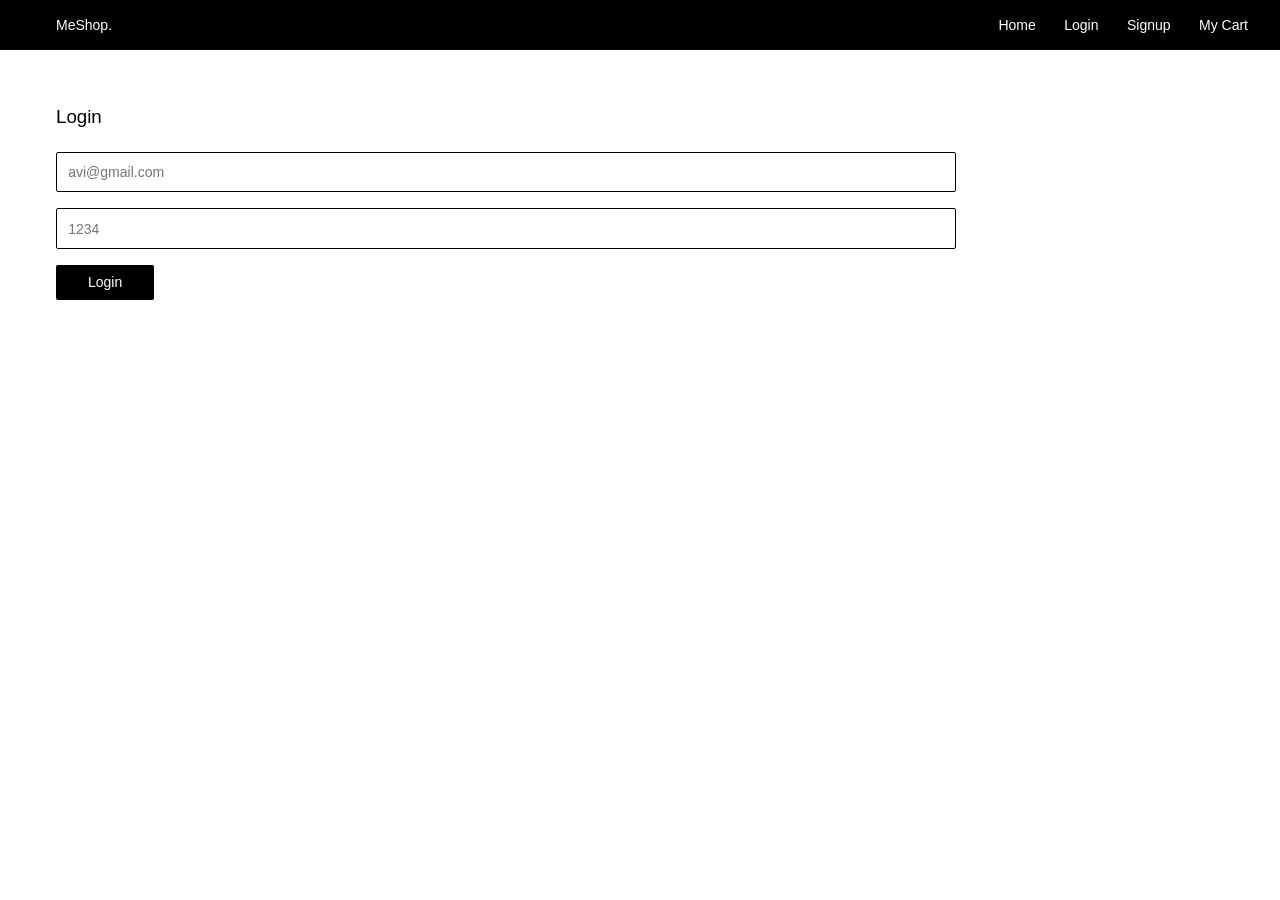
<file: profile/index.html>
<!DOCTYPE html>
<html lang="en">
  <head>
    <meta charset="utf-8" />
    <meta http-equiv="X-UA-Compatible" content="IE=edge" />
    <title>Profile</title>
    <meta name="viewport" content="width=device-width, initial-scale=1" />
    <link rel="stylesheet" href="styles.css" />
  </head>
  <body>

    <nav>
      <div class="brand"><a href="../index.html">MeShop.</a></div>
      <div class="nav-items">
        <a href="../index.html">Home</a>
        <a href="../login/index.html">Login</a>
        <a href="../signup/index.html">Signup</a>
        <a href="../cart/index.html">My Cart</a>
      </div>
    </nav>

    <div class="wrapper">

      <h2>My Profile</h2>

      <form id="profileForm" class="form-block">
        <input type="text" id="fname" placeholder="First Name" />
        <input type="text" id="lname" placeholder="Last Name" />

        <button type="submit" class="btn">Save Info</button>
      </form>

      <h2>Edit Password</h2>

      <form id="passwordForm" class="form-block">
        <input type="password" id="oldpass" placeholder="Old Password" />
        <input type="password" id="newpass" placeholder="New Password" />
        <input type="password" id="cnewpass" placeholder="Confirm New Password" />

        <button type="submit" class="btn">Change Password</button>
      </form>

      <script src="script.js"></script>

      <div class="actions">
        <button class="btn logout">Logout</button>
      </div>

    </div>

  </body>
</html>
</file>
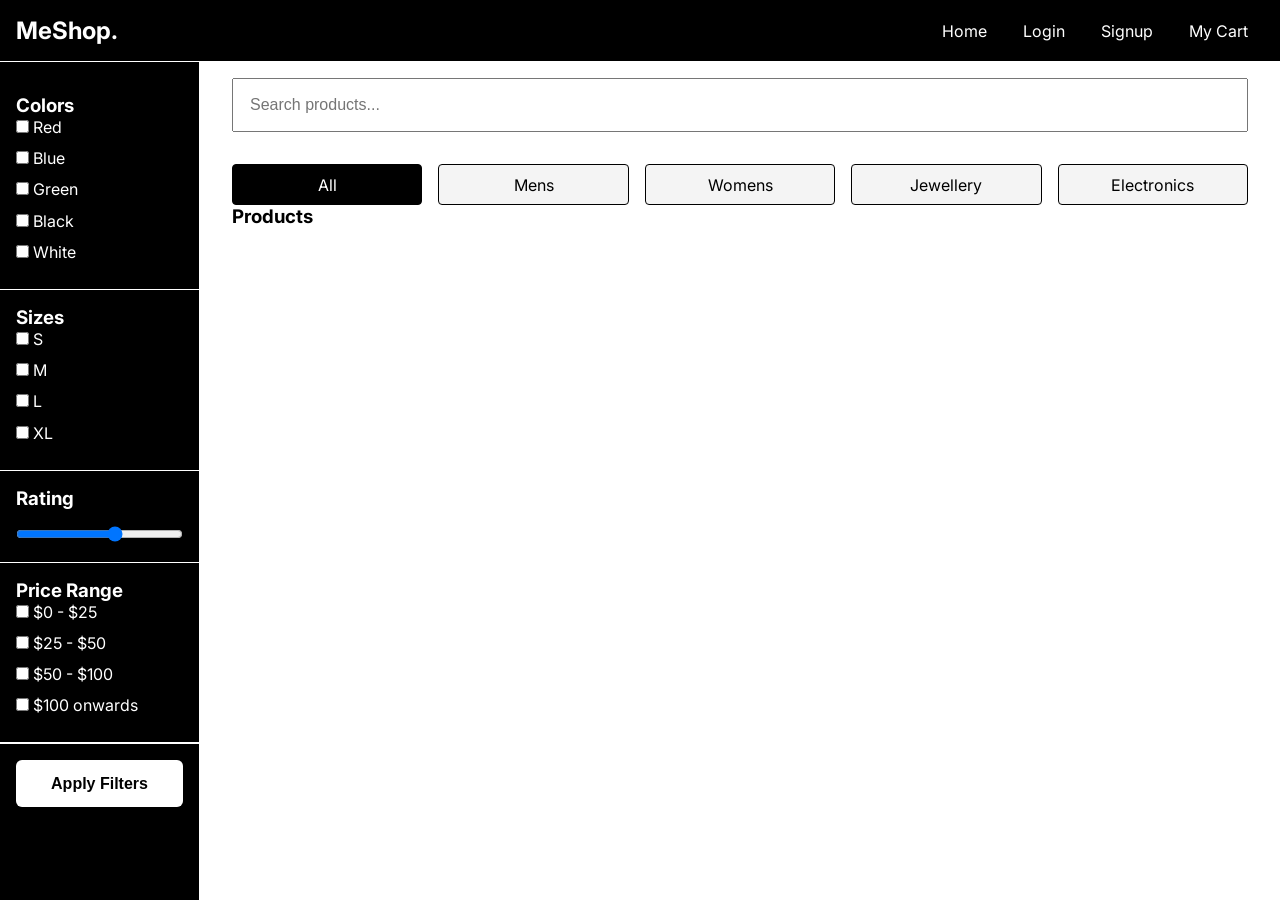
<file: shop/index.html>
<!DOCTYPE html>
<html lang="en">

<head>
    <meta charset="UTF-8" />
    <meta name="viewport" content="width=device-width, initial-scale=1.0" />
    <title>Shop | MeShop</title>
    <link rel="stylesheet" href="styles.css" />
</head>

<body>

    <nav>
        <div class="brand">
            <a href="../index.html">MeShop.</a>
        </div>

        <div class="nav-items">
            <a href="../index.html">Home</a>
            <a href="../login/index.html">Login</a>
            <a href="../signup/index.html">Signup</a>
            <a href="../cart/index.html">My Cart</a>
        </div>
    </nav>

    <main>

        <!-- SIDEBAR -->
        <aside>
            <section>
                <h3>Colors</h3>
                <ul>
                    <li><input type="checkbox" class="color-filter" value="red"> Red</li>
                    <li><input type="checkbox" class="color-filter" value="blue"> Blue</li>
                    <li><input type="checkbox" class="color-filter" value="green"> Green</li>
                    <li><input type="checkbox" class="color-filter" value="black"> Black</li>
                    <li><input type="checkbox" class="color-filter" value="white"> White</li>
                </ul>
            </section>

            <section>
                <h3>Sizes</h3>
                <ul>
                    <li><input type="checkbox" class="size-filter" value="S"> S</li>
                    <li><input type="checkbox" class="size-filter" value="M"> M</li>
                    <li><input type="checkbox" class="size-filter" value="L"> L</li>
                    <li><input type="checkbox" class="size-filter" value="XL"> XL</li>
                </ul>
            </section>

            <section>
                <h3>Rating</h3>
                <input type="range" min="0" max="5" id="rating-range" />
            </section>

            <section>
                <h3>Price Range</h3>
                <ul>
                    <li><input type="checkbox" class="price-filter" value="0-25"> $0 - $25</li>
                    <li><input type="checkbox" class="price-filter" value="25-50"> $25 - $50</li>
                    <li><input type="checkbox" class="price-filter" value="50-100"> $50 - $100</li>
                    <li><input type="checkbox" class="price-filter" value="100+"> $100 onwards</li>
                </ul>
            </section>

            <!-- APPLY BUTTON inside the sidebar -->
            <section class="apply-btn-section">
                <button id="apply-filters">Apply Filters</button>
            </section>
        </aside>

        <!-- MAIN CONTENT -->
        <main-content>

            <input type="text" id="search" placeholder="Search products..." />

            <div class="filters">
                <div class="filter active filter-category" value="">All</div>
                <div class="filter filter-category" value="men's clothing">Mens</div>
                <div class="filter filter-category" value="women's clothing">Womens</div>
                <div class="filter filter-category" value="jewelery">Jewellery</div>
                <div class="filter filter-category" value="electronics">Electronics</div>
            </div>

            <section>
                <h3>Products</h3>
                <div id="products" class="items"></div>
            </section>

        </main-content>

    </main>

    <script src="script.js"></script>
</body>

</html>
</file>
<file: profile/styles.css>
@import url("https://fonts.googleapis.com/css2?family=Inter:wght@300;400;500;600&display=swap");

*{box-sizing:border-box;margin:0;padding:0;font-family:'Inter',sans-serif;}

body{background:#fff;color:#111;}

nav{
  background:#000;color:#fff;padding:1rem 2rem;display:flex;justify-content:space-between;align-items:center;
}
nav a{color:#fff;margin-left:1.25rem;text-decoration:none;font-size:14px}

.wrapper{
  width:95%;
  max-width:1100px;  
  margin:1.5rem auto;
}

h2{
  text-align:center;
  margin:2rem 0 1.5rem;
  font-size:28px;
  font-weight:700;
}

.form-block{
  width:100%;
  max-width:800px;   
  margin:0 auto 2rem; 
}

.form-block input{
  width:100%;
  padding:14px;
  border:1px solid #000;
  margin-bottom:14px;
  font-size:15px;
  background:transparent;
  outline:none;
}

.btn{
  display:inline-block;
  padding:10px 20px;
  background:#000;
  color:#fff;
  border:none;
  cursor:pointer;
  font-size:14px;
  text-align:center;
}

.btn + .btn{margin-left:8px}

.actions{
  width:100%;
  max-width:800px;  
  margin:0 auto 3rem; 
}

.logout{ margin-top:6px; }

.btn:hover{background:#333;}
</file>
<file: shop/styles.css>
@import url("https://fonts.googleapis.com/css2?family=Inter:wght@100;200;300;400;500;600;700;800;900&display=swap");

* {
  padding: 0;
  margin: 0;
  box-sizing: border-box;
}

body {
  font-family: "Inter", sans-serif;
  overflow-x: hidden;
}

a {
  color: white;
  text-decoration: none;
}

ul {
  list-style: none;
}

/* ---------------- NAVBAR ---------------- */
nav {
  display: flex;
  justify-content: space-between;
  align-items: center;
  color: white;
  position: sticky;
  top: 0;
  z-index: 100;
  background-color: black;
  border-bottom: 1px solid white;
  padding: 1rem;
  font-size: 1rem;
}

nav .brand {
  font-size: 1.5rem;
  font-weight: bold;
}

nav .nav-items a {
  margin: 0 1rem;
}

/* ---------------- LAYOUT ---------------- */
main {
  display: flex;
}

/* SIDEBAR */
main aside {
  background-color: black;
  color: white;
  position: fixed;
  width: 200px;
  height: 100vh;
  padding-top: 1rem;
  overflow-y: auto;
  border-right: 1px solid white;
}

/* MAIN CONTENT */
main main-content {
  display: block;
  width: 100%;
  margin-left: 200px;
  padding: 1rem 2rem;
}

/* ---------------- SIDEBAR SECTIONS ---------------- */
aside section {
  padding: 1rem;
  border-bottom: 1px solid white;
}

aside section:last-child {
  border-bottom: none;
}

aside section li {
  margin-bottom: 0.7rem;
}

/* Rating slider */
input[type="range"] {
  width: 100%;
  margin-top: 1rem;
}

/* APPLY BUTTON inside sidebar */
.apply-btn-section {
  padding: 1rem;
  border-top: 1px solid white;
}

#apply-filters {
  padding: 0.9rem 1rem;
  width: 100%;
  border: none;
  background: white;
  color: black;
  font-size: 1rem;
  font-weight: 600;
  cursor: pointer;
  border-radius: 6px;
  transition: 0.2s;
}

#apply-filters:hover {
  transform: scale(1.05);
  background: #ddd;
}

/* ---------------- SEARCH + FILTERS ---------------- */
main-content input {
  padding: 1rem;
  width: 100%;
  font-size: 1rem;
  margin-bottom: 1rem;
}

#sort-products {
  padding: 0.7rem;
  width: 200px;
  font-size: 1rem;
  margin-bottom: 1rem;
}

main-content .filters {
  display: flex;
  margin-top: 1rem;
  gap: 1rem;
}

main-content .filter {
  flex: 1;
  text-align: center;
  padding: 0.6rem 1rem;
  border: 1px solid black;
  cursor: pointer;
  border-radius: 4px;
  background: #f4f4f4;
  transition: 0.2s;
}

main-content .filter:hover {
  background-color: #ddd;
}

main-content .active {
  background-color: black;
  color: white;
}

/* ---------------- PRODUCT GRID ---------------- */
main-content .items {
  display: grid;
  grid-template-columns: repeat(3, 1fr);
  gap: 1.5rem;
  padding: 1rem 0;
}

main-content .items .item {
  border: 1px solid black;
  padding-bottom: 1rem;
  border-radius: 6px;
  background: white;
  transition: 0.2s;
}

main-content .items .item:hover {
  transform: translateY(-5px);
}

/* PRODUCT IMAGE */
main-content .items .item img {
  width: 140px;
  height: 140px;
  object-fit: contain;
  margin: 0.8rem auto;
  display: block;
}

/* PRODUCT INFO */
main-content .items .item .info {
  padding: 0 1rem;
}

main-content .items .item .row {
  display: flex;
  justify-content: space-between;
}

main-content .items .item .colors {
  display: flex;
  margin: 1rem 0;
}

main-content .items .item .circle {
  width: 18px;
  height: 18px;
  border-radius: 100%;
  margin: 0 5px;
}

/* ADD TO CART BUTTON */
main-content .items .item button {
  width: 100%;
  border: none;
  padding: 0.8rem;
  font-size: 1rem;
  color: white;
  background-color: black;
  cursor: pointer;
  border-radius: 0 0 6px 6px;
  transition: 0.2s;
}

main-content .items .item button:hover {
  transform: scale(1.02);
}

/* ---------------- RESPONSIVE DESIGN ---------------- */
@media (max-width: 992px) {
  main-content .items {
    grid-template-columns: repeat(2, 1fr);
  }

  main aside {
    width: 160px;
  }

  main main-content {
    margin-left: 160px;
  }
}

@media (max-width: 768px) {
  main {
    flex-direction: column;
  }

  main aside {
    position: relative;
    width: 100%;
    height: auto;
  }

  main main-content {
    margin-left: 0;
    padding: 1rem;
  }

  main-content .items {
    grid-template-columns: 1fr;
  }

  #sort-products {
    width: 100%;
  }
}
</file>
